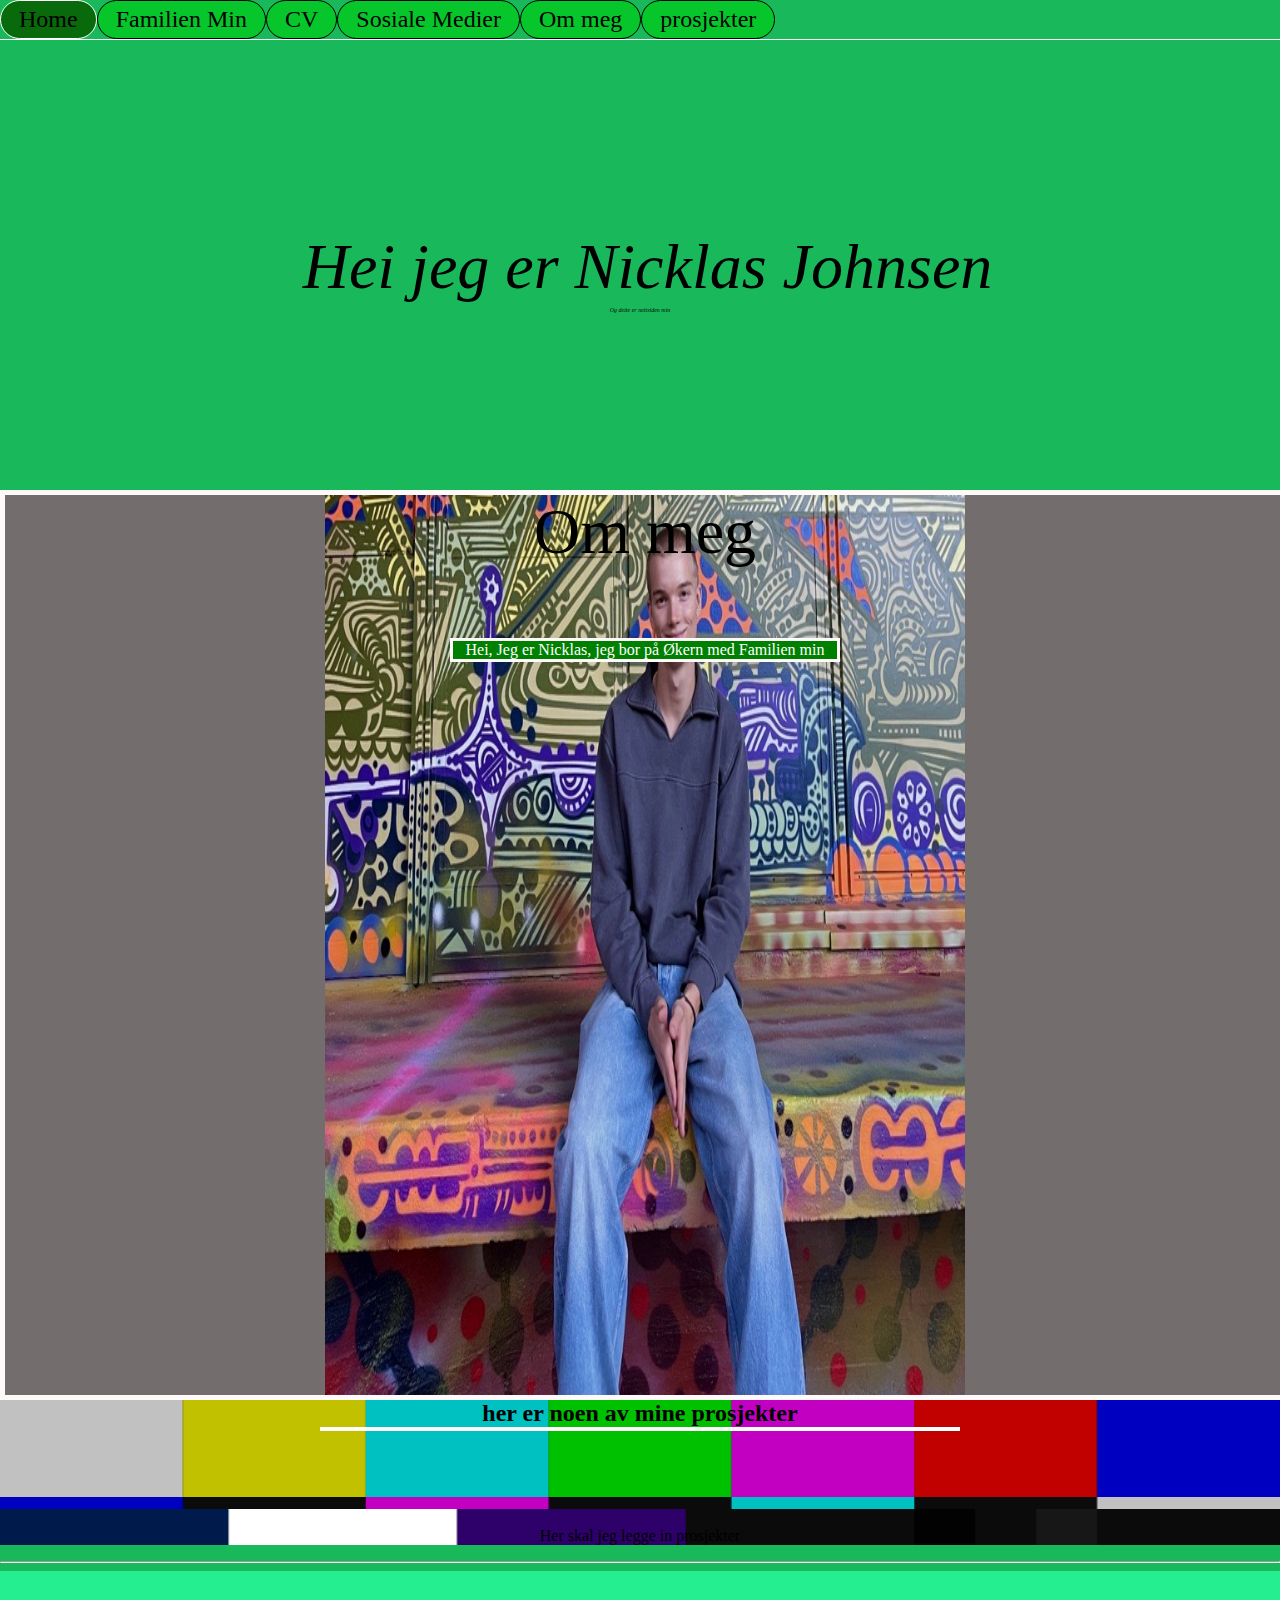
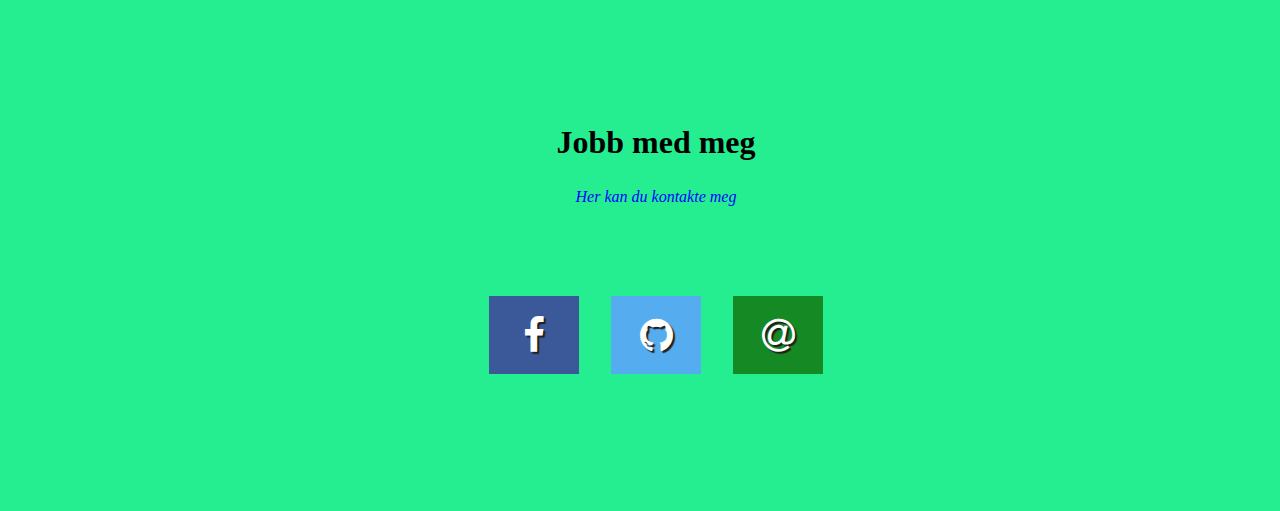
<file: Index.html>
<!DOCTYPE html>
<html lang="en">
<head>
    <meta charset="UTF-8">
    <meta name="viewport" content="device-width, initial-scale=1.0">
    <title>Nicklas sin Side</title>
    <link rel="stylesheet" href="Styles/style.css">
    <link rel="stylesheet" href="https://cdnjs.cloudflare.com/ajax/libs/font-awesome/4.7.0/css/font-awesome.min.css">

    </div>
</head>
<body>
    <div class="topnav" id="topnav">
        <a class="active" href="index.html">Home</a>
        <a href="familien_min.html">Familien Min</a>
        <a href="CV.html">CV</a>
        <a href="index.html#contact">Sosiale Medier</a>
        <a href="index.html#about-me">Om meg</a>
        <a href="index.html#projects">prosjekter</a>
    </div>
    <div class="welcome-section">
       <h1> Hei jeg  er <strong>Nicklas Johnsen</strong></h1>
       <p>Og dette er nettsiden min</p>
    </div>
    <section id="about-me" class="about-me">
            <h2>Om meg</h2>
            <p>Hei, Jeg er Nicklas, jeg bor på Økern med Familien min</p>
    </section>
    <div class="projects-section" id="projects">
    <h2 class="projects-section-header">her er noen av mine prosjekter</h2>
        <p>Her skal jeg legge in prosjekter</p>
    </div>
  
        
</div>

<hr>
<section id="contact" class="contact-section">
    <div class="contact-section-header">
      <h2>Jobb med meg</h2>
      <p>Her kan du kontakte meg</p>
    </div>
    <div class="contact-links">
      <a
        href="https://facebook.com/nicklasbjohnsen"
        target="_blank"
        class="btn contact-details"
        ><i class="fa fa-facebook"></i> </a
      >
      <a
        id="profile-link"
        href="https://github.com/Br0sq"
        target="_blank"
        class="btn contact-details"
        ><i class="fa fa-github"></i> </a
      >
      <a href="mailto:Njohnsen100@gmail.com" class="btn contact-details"
        ><i class="fa fa-at"></i> </a
      >

    </div>
  </section>
  


  </div>
  <script src="Script/script.js"></script>
</body>
</html>
</file>
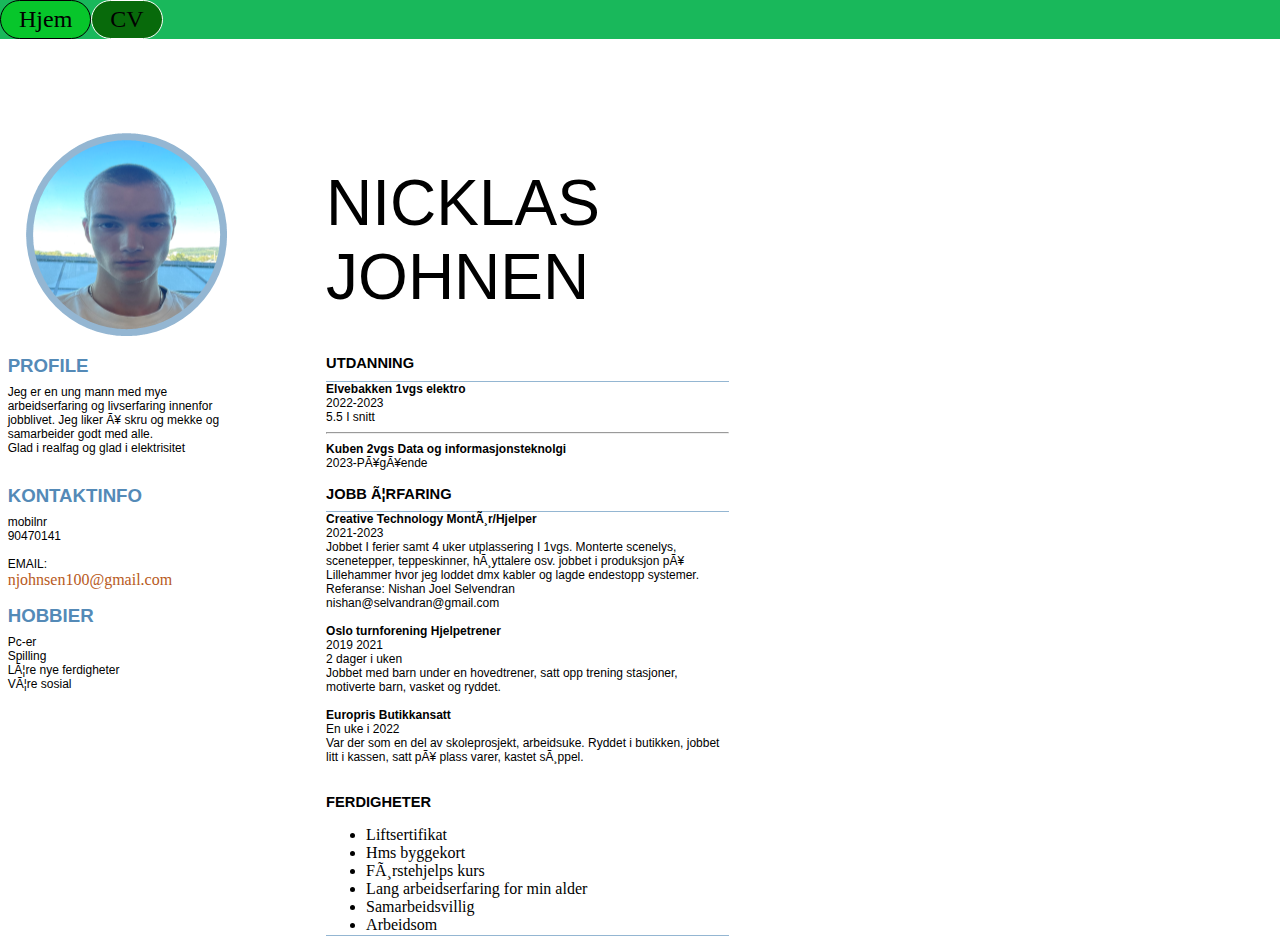
<file: CV.html>
<!DOCTYPE html>
<html>

<head>
	<link rel="stylesheet" href="Styles/cvStyle.css">
	<meta http-equiv=Content-Type content="text/html; charset=windows-1252">
	<meta name=Generator content="Microsoft Word 15 (filtered)">
	<meta charset="UTF-8">


</head>

<body lang=EN-US link="#B85A22" vlink="#704404" style='word-wrap:break-word'>
    <div class="topnav" id="topnav">
		<a href="index.html">Hjem</a>
        <a class="active" href="CV.html">CV</a>
    </div>
<div class=WordSection1>

<table class=MsoNormalTable border=0 cellspacing=0 cellpadding=0 width=737
 style='border-collapse:collapse'>
 <tr style='height:224.5pt'>
  <td width=246 valign=bottom style='width:184.5pt;padding:0in 5.75pt 0in 5.75pt;
  height:224.5pt'>
  <p class=MsoNormal align=center style='text-align:center'><img width=201
  height=203 id="Oval 2" src="arbeidsCV_files/image001.png"
  alt="Title: Professional Headshot of Man"></p>
  </td>
  <td width=60 valign=top style='width:45.0pt;padding:0in 5.75pt 0in 5.75pt;
  height:224.5pt'>
  <p class=MsoNormal>&nbsp;</p>
  </td>
  <td width=431 valign=bottom style='width:323.5pt;padding:0in 5.75pt 0in 5.75pt;
  height:224.5pt'>
  <p class=MsoTitle>Nicklas Johnen</p>
  <p class=MsoSubtitle>&nbsp;</p>
  </td>
 </tr>
 <tr style='height:444.45pt'>
  <td width=246 valign=top style='width:184.5pt;padding:0in 5.75pt 0in 5.75pt;
  height:444.45pt'>
  <h3><span lang=NO-BOK>Profile</span></h3>
  <p class=MsoNormal><span lang=NO-BOK>Jeg er en ung mann med mye
  arbeidserfaring og livserfaring innenfor jobblivet. Jeg liker å skru og mekke
  og samarbeider godt med alle.<br>
  Glad i realfag og glad i elektrisitet</span></p>
  <p class=MsoNormal><span lang=NO-BOK>&nbsp;</span></p>
  <h3><span lang=NO-BOK>kontaktinfo</span></h3>
  <p class=MsoNormal><span lang=NO-BOK>mobilnr</span></p>
  <p class=MsoNormal><span lang=NO-BOK>90470141</span></p>
  <p class=MsoNormal><span lang=NO-BOK>&nbsp;</span></p>
  <p class=MsoNormal><span lang=NO-BOK>EMAIL:</span></p>
  <a href = "mailto: njohnsen100@gmail.com">njohnsen100@gmail.com</a>
  <h3><span lang=NO-BOK>hobbier</span></h3>
  <p class=MsoNormal><span lang=NO-BOK>Pc-er</span></p>
  <p class=MsoNormal><span lang=NO-BOK>Spilling</span></p>
  <p class=MsoNormal><span lang=NO-BOK>Lære nye ferdigheter</span></p>
  <p class=MsoNormal><span lang=NO-BOK>Være sosial</span></p>
  </td>
  <td width=60 valign=top style='width:45.0pt;padding:0in 5.75pt 0in 5.75pt;
  height:444.45pt'>
  <p class=MsoNormal><span lang=NO-BOK>&nbsp;</span></p>
  </td>
  <td width=431 valign=top style='width:323.5pt;padding:0in 5.75pt 0in 5.75pt;
  height:444.45pt'>
  <div style='border:none;border-bottom:solid #94B6D2 1.0pt;padding:0in 0in 1.0pt 0in'>
  <h2><span lang=NO-BOK>utdanning</span></h2>
  </div>
  <h4><span lang=NO-BOK>Elvebakken 1vgs elektro </span></h4>
  <p class=MsoDate><span lang=NO-BOK>2022-2023</span></p>
  <p class=MsoNormal><span lang=NO-BOK>5.5 I snitt</span></p>
  <hr>
  <h4><span lang=NO-BOK>Kuben 2vgs Data og informasjonsteknolgi </span></h4>
  <p class=MsoDate><span lang=NO-BOK>2023-Pågående</span></p>
  <div style='border:none;border-bottom:solid #94B6D2 1.0pt;padding:0in 0in 1.0pt 0in'>
  <h2><span lang=NO-BOK>Jobb ærfaring</span></h2>
  </div>
  <h4><span lang=NO-BOK>Creative Technology Montør/Hjelper</span></h4>
  <p class=MsoDate><span lang=NO-BOK>2021-2023</span></p>
  <p class=MsoNormal><span lang=NO-BOK>Jobbet I ferier samt 4 uker utplassering
  I 1vgs. Monterte scenelys, scenetepper, teppeskinner, høyttalere osv. jobbet
  i produksjon på Lillehammer hvor jeg loddet dmx kabler og lagde endestopp
  systemer. </span></p>
  <p class=MsoNormal><span lang=NO-BOK>Referanse: Nishan Joel Selvendran</span></p>
  <p class=MsoNormal><span lang=NO-BOK>nishan@selvandran@gmail.com</span></p>
  <p class=MsoNormal><span lang=NO-BOK>&nbsp;</span></p>
  <h4><span lang=NO-BOK>Oslo turnforening Hjelpetrener</span></h4>
  <p class=MsoDate><span lang=NO-BOK>2019 2021</span></p>
  <p class=MsoNormal><span lang=NO-BOK>2 dager i uken</span></p>
  <p class=MsoNormal><span lang=NO-BOK>Jobbet med barn under en hovedtrener,
  satt opp trening stasjoner, motiverte barn, vasket og ryddet. </span></p>
  <p class=MsoNormal><span lang=NO-BOK>&nbsp;</span></p>
  <h4><span lang=NO-BOK>Europris Butikkansatt</span></h4>
  <p class=MsoDate><span lang=NO-BOK>En uke i 2022</span></p>
  <p class=MsoNormal><span lang=NO-BOK>Var der som en del av skoleprosjekt,
  arbeidsuke. Ryddet i butikken, jobbet litt i kassen, satt på plass varer,
  kastet søppel. </span></p>
  <p class=MsoNormal><span lang=NO-BOK>&nbsp;</span></p>
  <div style='border:none;border-bottom:solid #94B6D2 1.0pt;padding:0in 0in 1.0pt 0in'>
  <h2>ferdigheter<span style='color:white'>defefef</span></h2>
 <ul id="egenskaper">
	<li>Liftsertifikat</li>
	<li>Hms byggekort</li>
	<li>Førstehjelps kurs</li>
	<li>Lang arbeidserfaring for min alder</li>
	<li>Samarbeidsvillig </li>
	<li>Arbeidsom</li>

	</ul>
<script src="Script/script.js"></script>
</body>

</html>
</file>
<file: Styles/cvStyle.css>
<style>
<!--
 /* Font Definitions */
 @font-face
	{font-family:Wingdings;
	panose-1:5 0 0 0 0 0 0 0 0 0;}
@font-face
	{font-family:"Cambria Math";
	panose-1:2 4 5 3 5 4 6 3 2 4;}
@font-face
	{font-family:"Century Gothic";
	panose-1:2 11 5 2 2 2 2 2 2 4;}
@font-face
	{font-family:Meiryo;}
@font-face
	{font-family:"\@Meiryo";}
 /* Style Definitions */
 p.MsoNormal, li.MsoNormal, div.MsoNormal
	{margin:0in;
	font-size:9.0pt;
	font-family:"Century Gothic",sans-serif;}
h2
	{mso-style-link:"Heading 2 Char";
	margin-top:12.0pt;
	margin-right:0in;
	margin-bottom:6.0pt;
	margin-left:0in;
	page-break-after:avoid;
	border:none;
	padding:0in;
	font-size:11.0pt;
	font-family:"Century Gothic",sans-serif;
	text-transform:uppercase;}
h3
	{mso-style-link:"Heading 3 Char";
	margin-top:12.0pt;
	margin-right:0in;
	margin-bottom:6.0pt;
	margin-left:0in;
	page-break-after:avoid;
	font-size:14.0pt;
	font-family:"Century Gothic",sans-serif;
	color:#548AB7;
	text-transform:uppercase;}
h4
	{mso-style-link:"Heading 4 Char";
	margin:0in;
	font-size:9.0pt;
	font-family:"Century Gothic",sans-serif;}
p.MsoTitle, li.MsoTitle, div.MsoTitle
	{mso-style-link:"Title Char";
	margin:0in;
	font-size:48.0pt;
	font-family:"Century Gothic",sans-serif;
	color:black;
	text-transform:uppercase;}
p.MsoSubtitle, li.MsoSubtitle, div.MsoSubtitle
	{mso-style-link:"Subtitle Char";
	margin:0in;
	font-size:16.0pt;
	font-family:"Century Gothic",sans-serif;
	color:black;
	letter-spacing:.95pt;}
p.MsoDate, li.MsoDate, div.MsoDate
	{mso-style-link:"Date Char";
	margin:0in;
	font-size:9.0pt;
	font-family:"Century Gothic",sans-serif;}
a:link, span.MsoHyperlink
	{color:#B85A22;
	text-decoration:none;}
span.Heading2Char
	{mso-style-name:"Heading 2 Char";
	mso-style-link:"Heading 2";
	font-family:"Century Gothic",sans-serif;
	text-transform:uppercase;
	font-weight:bold;}
span.TitleChar
	{mso-style-name:"Title Char";
	mso-style-link:Title;
	color:black;
	text-transform:uppercase;}
span.DateChar
	{mso-style-name:"Date Char";
	mso-style-link:Date;}
span.SubtitleChar
	{mso-style-name:"Subtitle Char";
	mso-style-link:Subtitle;
	color:black;
	letter-spacing:.95pt;}
span.Heading3Char
	{mso-style-name:"Heading 3 Char";
	mso-style-link:"Heading 3";
	font-family:"Century Gothic",sans-serif;
	color:#548AB7;
	text-transform:uppercase;
	font-weight:bold;}
span.Heading4Char
	{mso-style-name:"Heading 4 Char";
	mso-style-link:"Heading 4";
	font-weight:bold;}
.MsoChpDefault
	{font-size:12.0pt;
	font-family:"Century Gothic",sans-serif;}
 /* Page Definitions */
 @page WordSection1
	{size:8.5in 11.0in;
	margin:.5in .5in .5in .5in;}
div.WordSection1
	{page:WordSection1;}
 /* List Definitions */
 ol
	{margin-bottom:0in;}
ul
	{margin-bottom:0in;}
-->
html, body {
	max-width: 100%;
	overflow-x: hidden;
	margin: 0;
  }
  body{
	  background-color: #ffffff;
	  
  }
  .Generic{
	 font-size: 50%;
  }
  /* The sticky class is added to the topnav with JS when it reaches its scroll position */
  .sticky {
	  position: fixed;
	  top: 0;
	  width: 100%;
	}
	
	/* Add some top padding to the page content to prevent sudden quick movement (as the navigation bar gets a new position at the top of the page (position:fixed and top:0) */
	.sticky + .content {
	  padding-top: 60px;
	}
	
  
	.topnav {
		border-radius:0;
		width: 100%;
		height: 8%;
		background-color: rgb(25, 184, 91);
		overflow: hidden;
		border-bottom: 1px solid white;
	
	}
	.topnav a {
		float: left;
		color: rgb(0, 0, 0);
		text-align: center;
		padding: 5px 18px;
		text-decoration: none;
		font-size: 150%;
		border-radius: 100px;
		border: 1px solid black;
		background-color: #03ca1ec6;
	}
	.topnav a:hover {
		background-color: #ddd;
		color: black;
	}
	.topnav a.active {
		border-radius: 100px;
		background-color:rgb(8, 106, 11);
		color: rgb(0, 0, 0);
		border: 1px solid white;
	  }
  
.title-container h1{
    color: rgb(178,42,164);
    margin: 15px 0px 0px 15px;

}
.title-container h4{
    color: 	rgb(41,177,180);
    margin: 5px 0px 5px 15px;

}
</file>
<file: Styles/style.css>
/* #region Reset CSS and basic styling */
html, body {
  max-width: 100%;
  overflow-x: hidden;
  margin: 0;
}
/* #endregion */

/* #region Body Styles */
body {
  background-color: rgb(25, 184, 91);
}
/* #endregion */

/* #region Global Styling */
.Generic {
  font-size: 50%;
}
/* #endregion */

/* #region Navigation Bar Styles */
.topnav {
  border-radius: 0;
  height: 8%;
  background-color: rgb(25, 184, 91);
  overflow: hidden;
  border-bottom: 1px solid white;
}
/* #endregion */

/* #region Navigation Links Styles */
.topnav a {
  float: left;
  color: rgb(0, 0, 0);
  text-align: center;
  padding: 5px 18px;
  text-decoration: none;
  font-size: 150%;
  border-radius: 100px;
  border: 1px solid black;
  background-color: #03ca1ec6;
}
/* #endregion */

/* #region Navigation Links Hover Styles */
.topnav a:hover {
  background-color: #ddd;
  color: black;
}
/* #endregion */

/* #region Active Navigation Link Styles */
.topnav a.active {
  border-radius: 100px;
  background-color: rgb(8, 106, 11);
  color: rgb(0, 0, 0);
  border: 1px solid white;
}
/* #endregion */

/* #region Header Styles */
h1 {
  margin: 15px 0px 0px 15px;
}
/* #endregion */

/* #region Sub-Header Styles */
h4 {
  margin: 5px 0px 5px 15px;
}
/* #endregion */

/* #region Welcome Section Styles */
.welcome-section {
  display: flex;
  flex-direction: column;
  justify-content: center;
  align-items: center;
  width: 100vw;
  height: 50vh;
  background-color: rgb(25, 184, 91);
  background-image: rgb(25, 184, 91);
}
/* #endregion */

/* #region Welcome Section Text Styles */
.welcome-section > p {
  font-size: 15%;
  font-weight: 200;
  font-style: italic;
  color: rgb(12, 7, 7);
}
/* #endregion */

/* #region Welcome Section Header Styles */
.welcome-section > h1 {
  /* padding-top: 5rem; */
  font-size: 4rem;
  font-weight: 200;
  font-style: italic;
  color: rgb(0, 0, 0);
}
/* #endregion */

/* #region About Me */
.about-me {
  display: flex;
  flex-direction: column; */
  justify-content: top;
  align-items: center;
  width: 100vw;
  height: 100vh;
  background-color: #736d6d;
  background-image: url(/Images/Sitting-me.png);
  background-size: 50% 100%;
  background-repeat: no-repeat;
  background-position: center;
  border: 5px solid snow;
}
.about-me > h2 {
  margin-top: 0px;
  padding-bottom: 0;
  color: rgb(0, 0, 0);
  font-size: 4rem;
  font-weight: 50;
}
.about-me > p {
  text-align: center;
  background-color: green;
  border: 3px solid snow;
  color: white;
  font-size: 1rem;
  width: 30%;
}
/* #endregion */

/* #region Projects Section Styles */
.projects-section {
  text-align: center;
  padding: 0rem 0rem;
  background-image: url(/Images/test.png);
  background-repeat: repeat;
  background-size: 100% 100%;
}

.project-header{
  font-size: 2rem;
  display: block;
  margin: 5px 0px 10px 0px;
  text-align: center;


}
.project-container{
  display: inline-flex;
  align-content: center;
  justify-content: center;
}
.projects-section-header {
  max-width: 640px;
  margin: 0 auto 6rem auto;
  border-bottom: solid 4px white;
}
.Oslo-Spek{
  margin-bottom: 20px;
  margin-right: 15px;
  margin-left: 10px;
  width: 45vw;
  /* max-width: 640px; */
  padding-bottom: 10rem;
  background-image: url(/Images/lift.gif);
  background-size: 100% 100%;
  border: white solid 3px;
 align-items: center;
  
}
.Oslo-Spek>h3, .PLS>h3{
  color: rgb(28, 99, 0);
  font-size: 5rem
}

  .projects>p{
    font-size: 100%;
  }
  .Oslo-Spek>p{
    color: whitesmoke;
    font-size: 3rem;
  }
  .PLS>p{
    color: black;
    font-size: 3rem;
  }
.PLS{
  
  margin-bottom: 20px;
  margin-left: 10px;
  margin-right: 10px;
  width: 45vw;
  background-image: url(/Images/pls.jpg);
  background-size: 100% 100%;
  border: white solid 3px;
  max-width: 640px;
  padding-bottom: 10rem;
  /* display: flex;
  justify-content: flex-end; */

}
/*#endregion*/

/* #region contact-me*/
.contact-section {
  display: flex;
  flex-direction: column;
  justify-content: center;
  align-items: center;
  text-align: center;
  width: 100%;
  height: 60vh;
  padding: 0 1rem;
  background: rgb(37, 238, 144);
}
.contact-section-header > h2 {
  font-size: 2rem;
}
.contact-section-header > p {
  color: blue;
  font-style: italic;
}
.contact-links {
  display: flex;
  justify-content: center;
  width: 100%;
  max-width: 980px;
  margin-top: 4rem;
  flex-wrap: wrap;
}
.contact-details {
  color: rgb(115, 95, 95);
  padding: 10px 16px;
  font-size: 2.4rem;
  text-shadow: 2px 2px 1px #1f1f1f;
  transition: transform 0.3s ease-out;
}
.contact-details:hover {
  background-color: #ddd;
  color: black;
}
/* #endregion */

/* #region Font Awesome Icon Styles */
.fa {
  padding: 20px;
  font-size: 30px;
  width: 50px;
  text-align: center;
  text-decoration: none;
}
.fa:hover {
  opacity: 0.7;
}
.fa-facebook {
  background: #3B5998;
  color: white;
}
.fa-github {
  background: #55ACEE;
  color: white;
}
.fa-at {
  background: #158a24;
  color: white;
}
/* #endregion */

/* #region Footer Styles */
.sub-title {
  font-size: 200%;
}
/* #endregion */

/* #region Media Queries */
@media only screen and (max-width: 600px) {
  .about-me {
    background-size: 100% 75%;
    justify-content: top;
    align-items: center;
    background-color: rgb(25, 184, 91);
    padding: 0px;
  }
  .PLS, .Oslo-Spek{
    height: 50vh;
  }
  .Oslo-Spek>p, .PLS>p{
    font-size: 1rem;
  }
  .Oslo-Spek>h3, .PLS>h3{
    font-size: 3rem;
  }

  .about-me > h2 {
    margin-bottom: 25%;
  }

  .about-me > p {
    width: 70%;
    height: 30%;
  }

  .topnav a {
    font-size: 90%;
    padding: 10px 5px;
  }

  hr {
    border-top: 2px solid red;
  }
}

/* #endregion */
</file>
